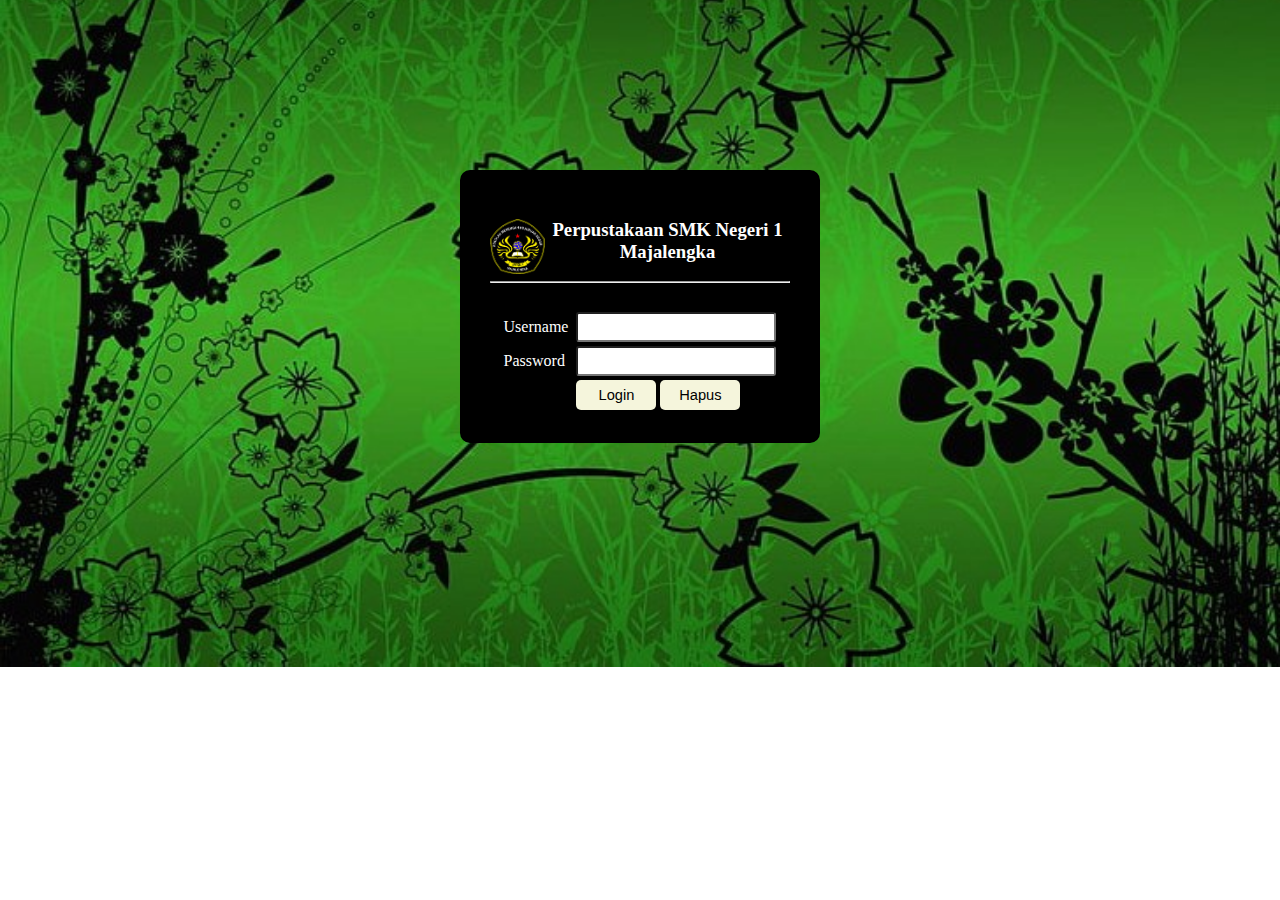
<file: perpustakaan/index.html>
<!DOCTYPE html>
<html lang="en">
<head>
    <meta charset="UTF-8">
    <meta name="viewport" content="width=t, initial-scale=1.0">
    <title>Document</title>
</head>
<style>
    body {
        background-image: url(green.jpg);
        background-repeat: no-repeat;
        background-position: center;
        background-size: cover;
    }

    .box {
        width: 300px;
        background: black;
        margin: 170px auto;
        padding: 30px 30px;
        border-radius: 10px;
    }
    .kotak {
        box-sizing: border-box;
        border-radius: 3px;
        width: 200px;
        padding: 5px;
        font-size: 11pt;
    }
    .btn{
        background-color:beige;
        width: 80px;
        border: none;
        font-size: 11pt;
        border-radius: 5px;
        padding: 7px;
        cursor: pointer;
    }
    .link {
        text-decoration:none;
        color: black;
    } 
    
</style>
<body>
    <div class="box">
    <form>
        <center><img src="stm.png" alt="" style="float:left;width:55px;height:55px;"><h3><b style="color: white;">Perpustakaan SMK Negeri 1 Majalengka</b></h3></center>
        <hr><br>
        <center>
        <table>
        <tr>
            <td style="color: white;">Username</td>
            <td></td>
            <td><input type="text" class="kotak"></td>
        </tr>
        <tr>
            <td style="color: white;">Password</td>
            <td></td>
            <td><input type="password" class="kotak"></td>
        </tr>
        <tr>
            <td></td>
            <td></td>
            <td><button type="submit" class="btn"><a href="menu.html" class="link">Login</a></button> <button type="reset" class="btn">Hapus</button></td>
        </tr> 
        </table>
        </center>
    </form>
    </div>
        
   
</body>
</html>
</file>
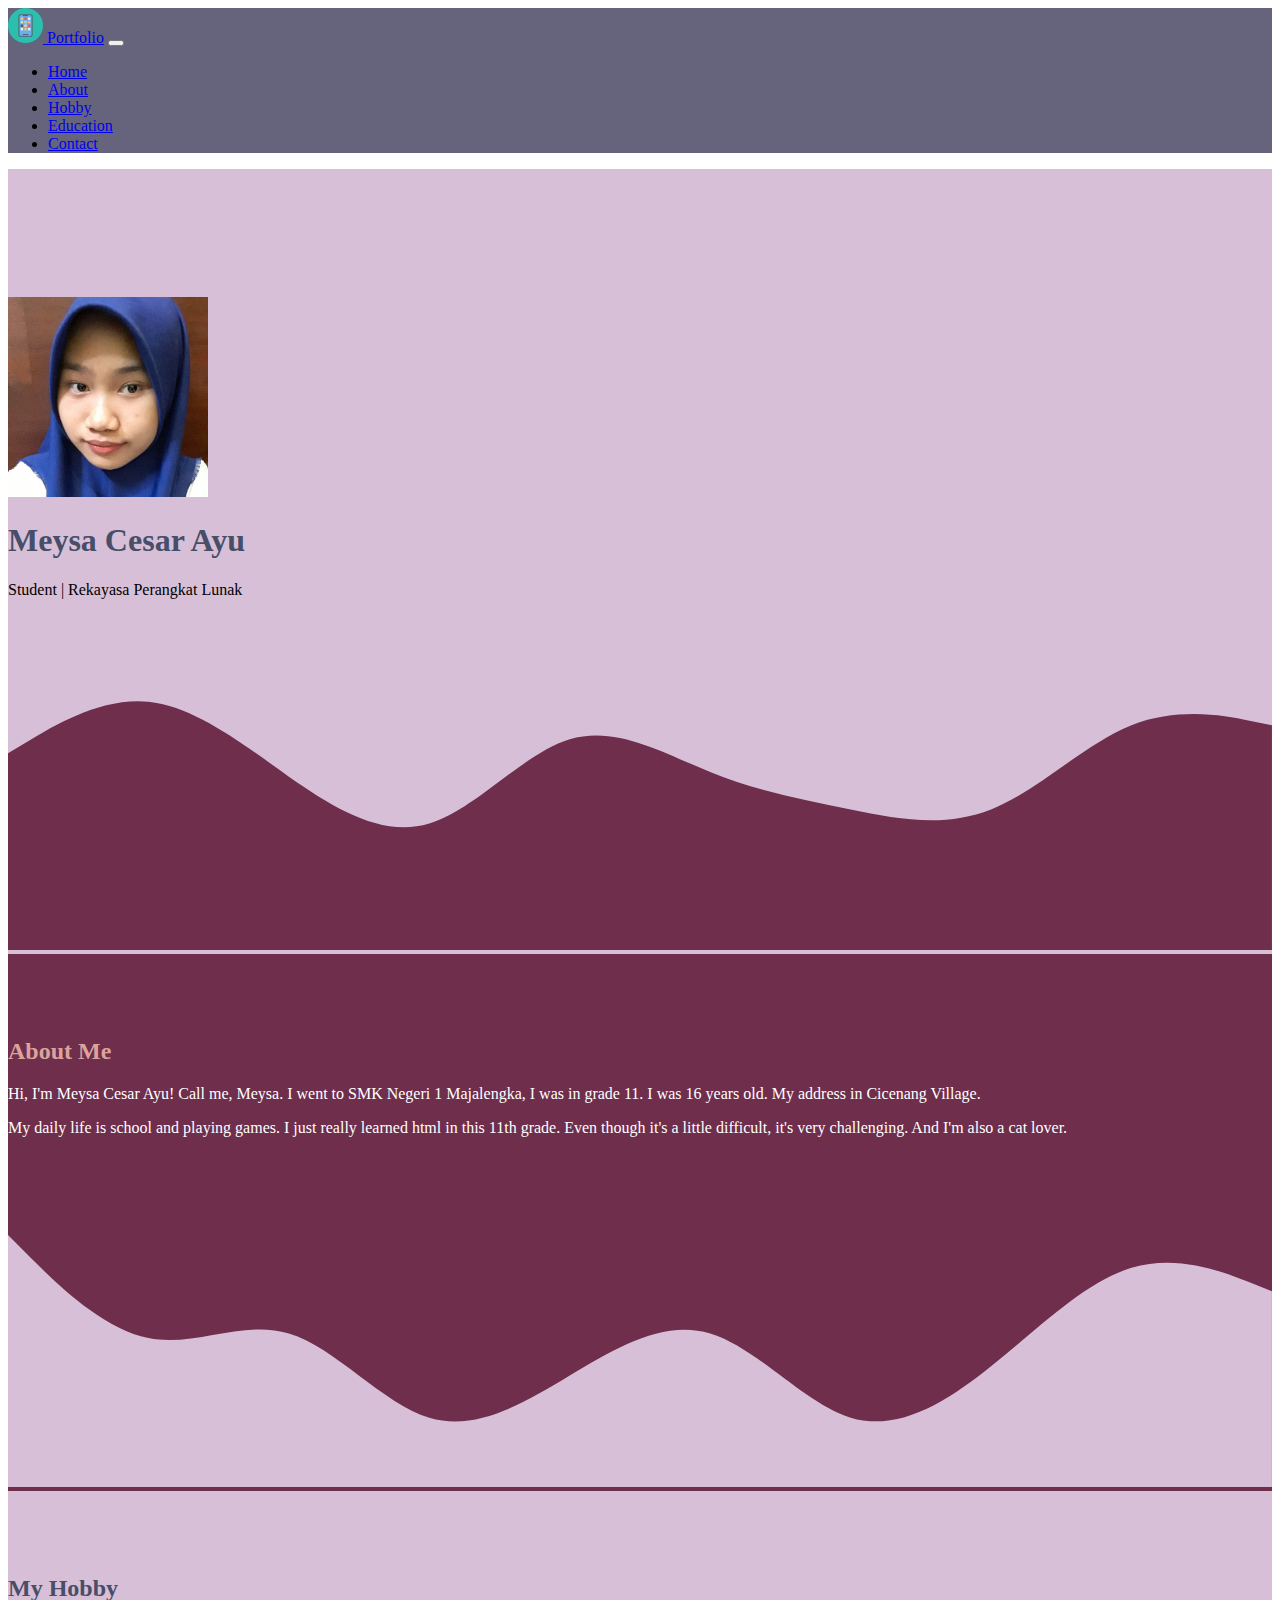
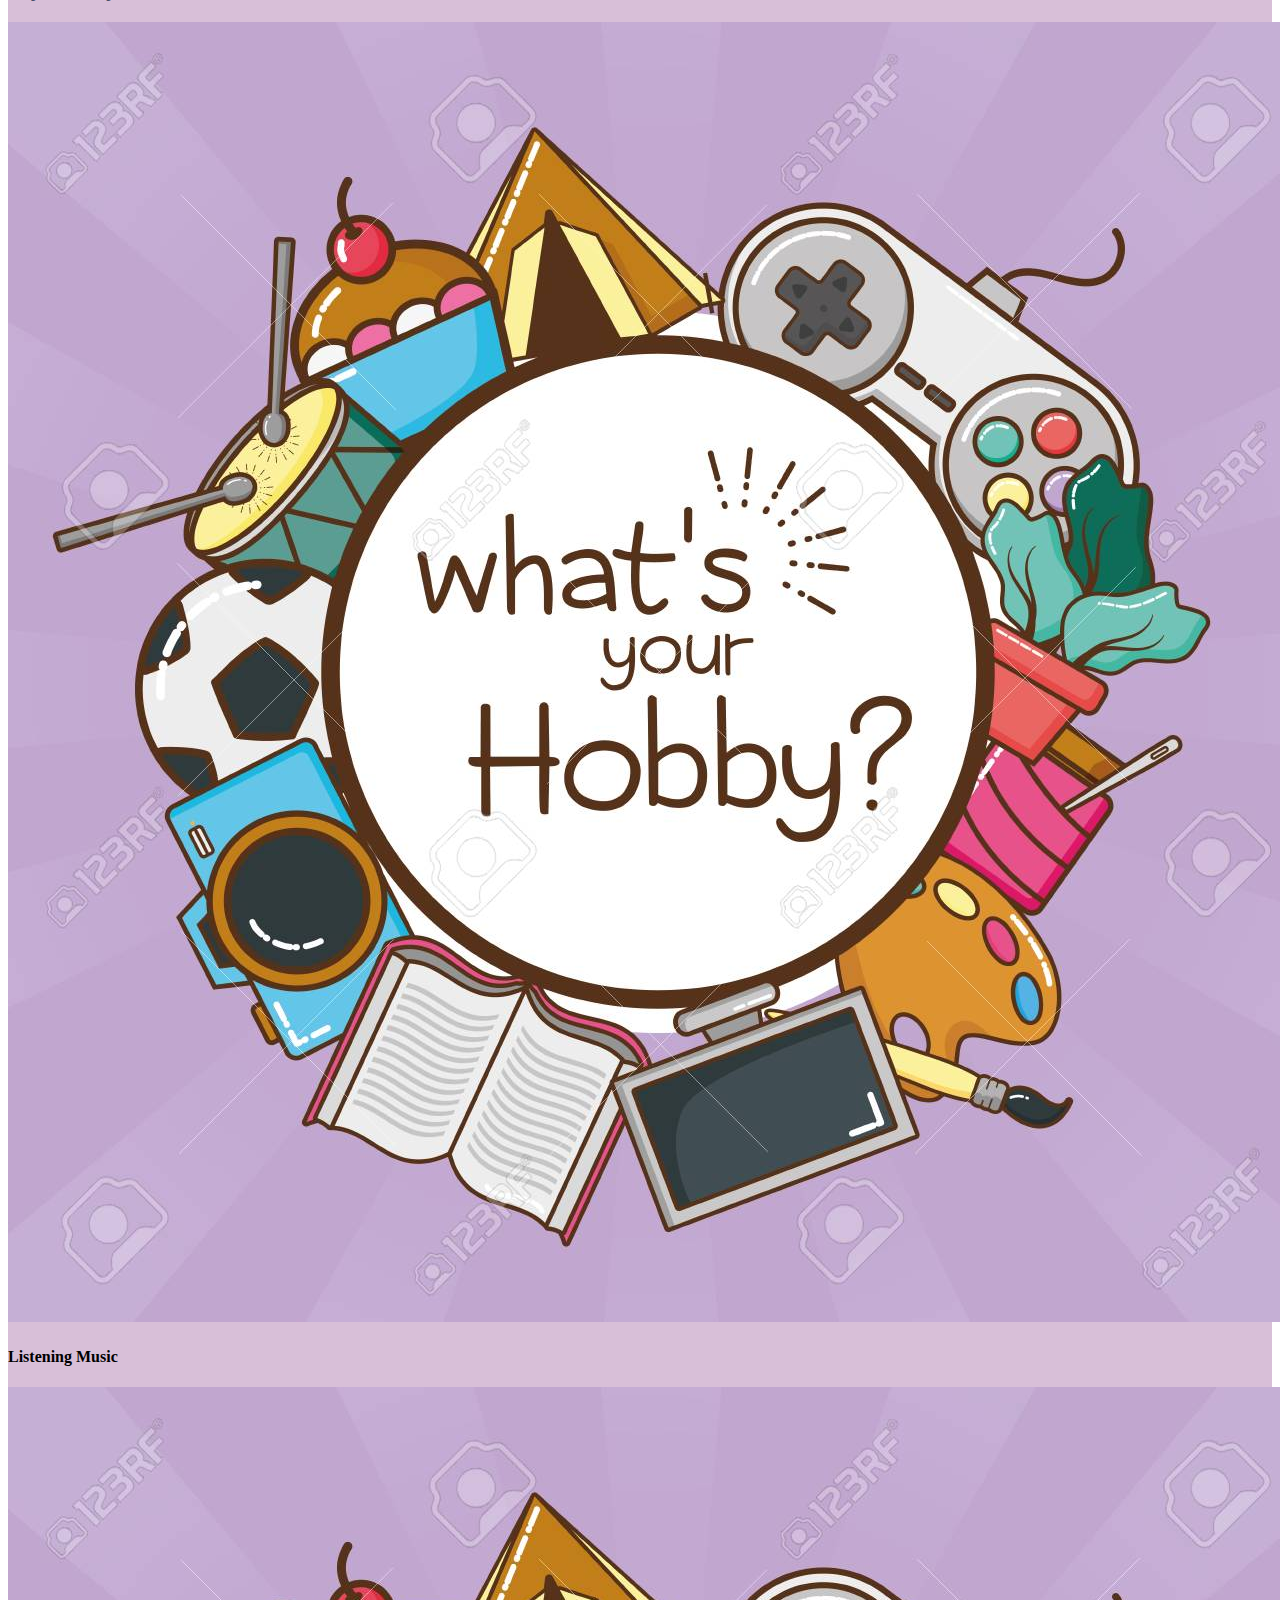
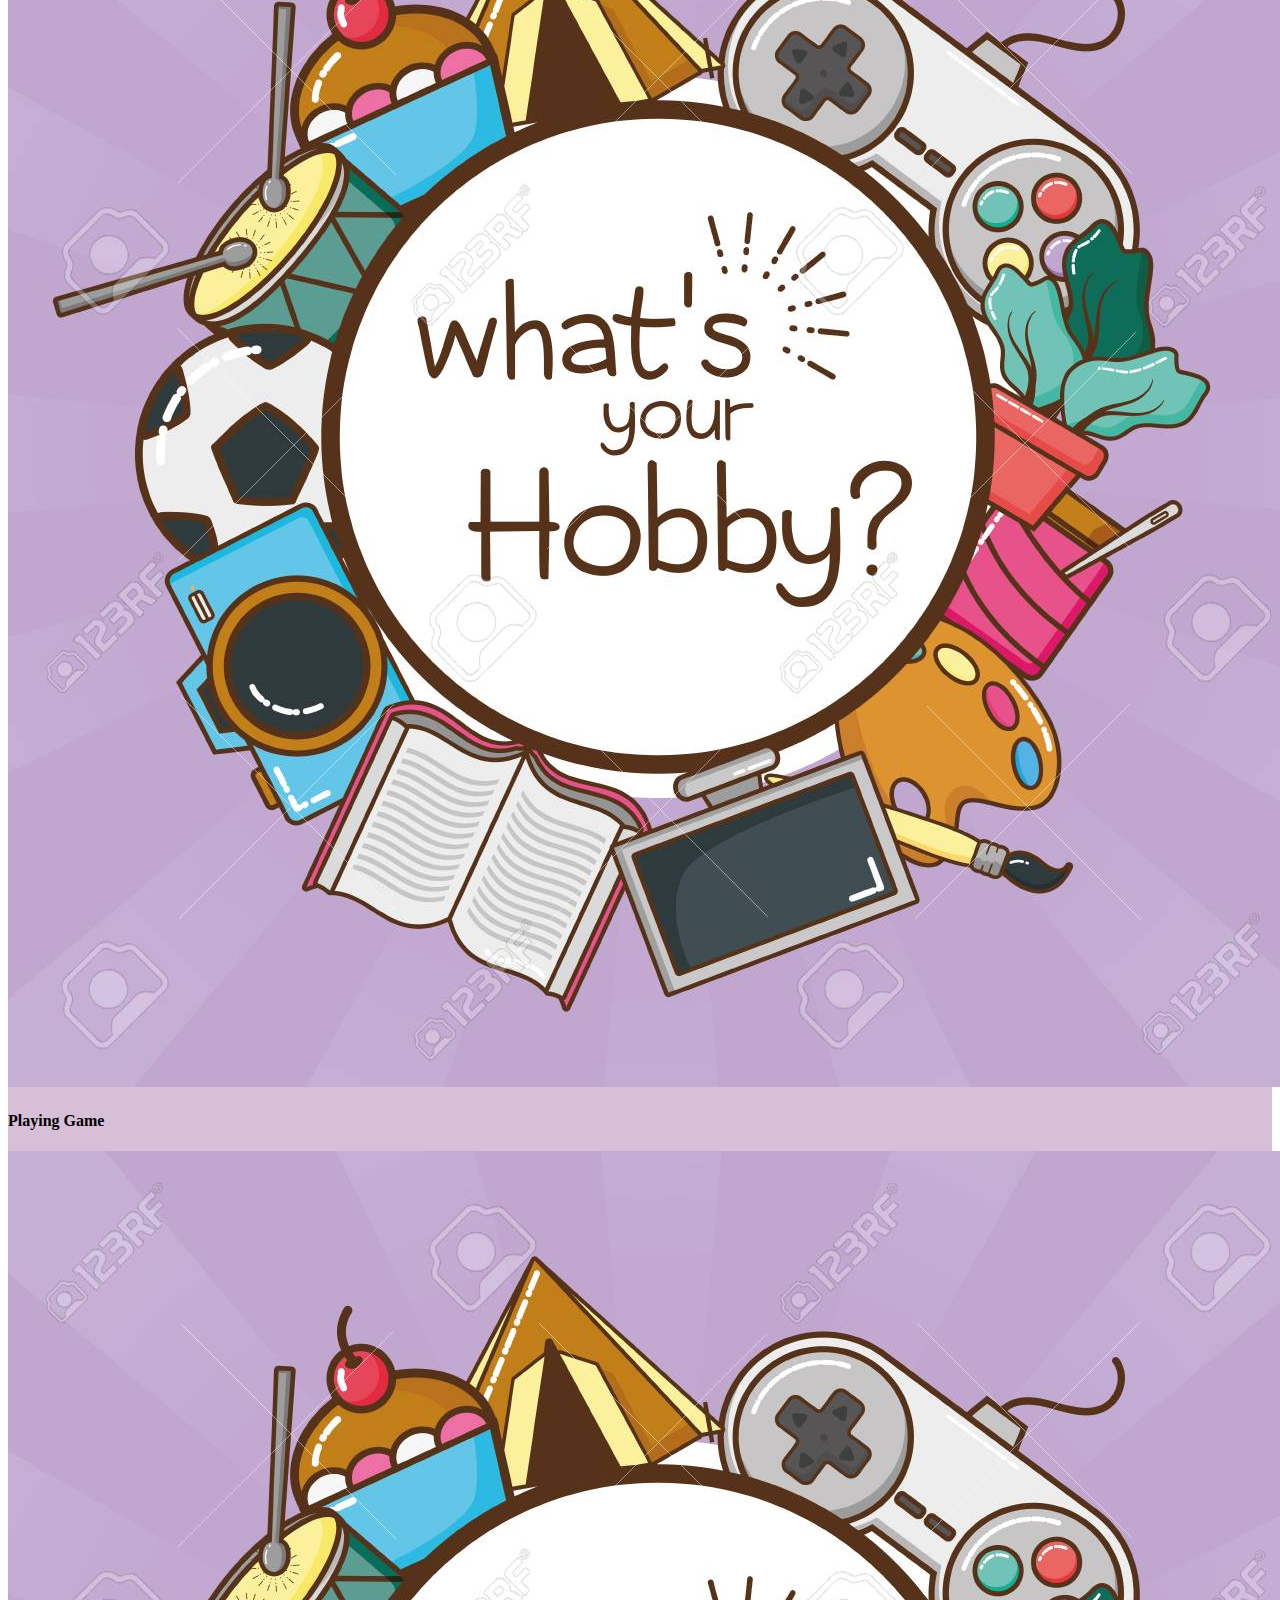
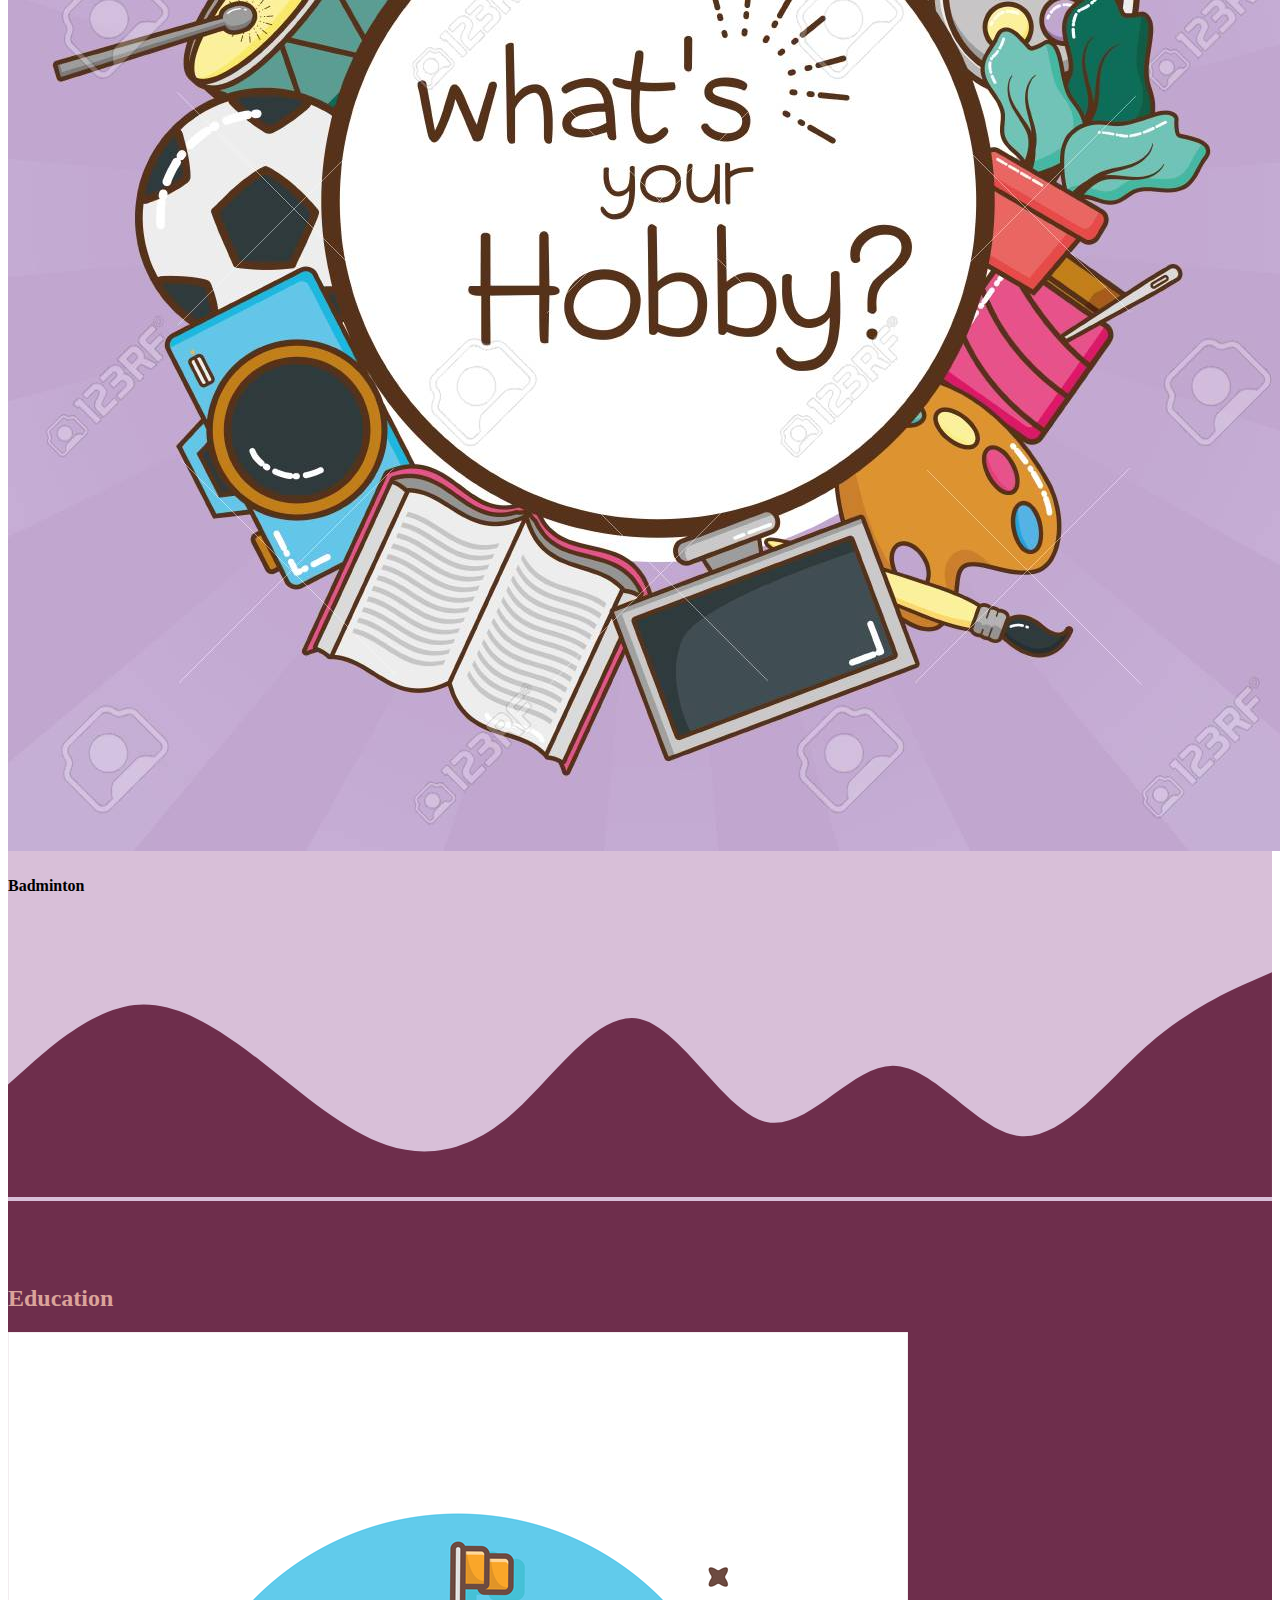
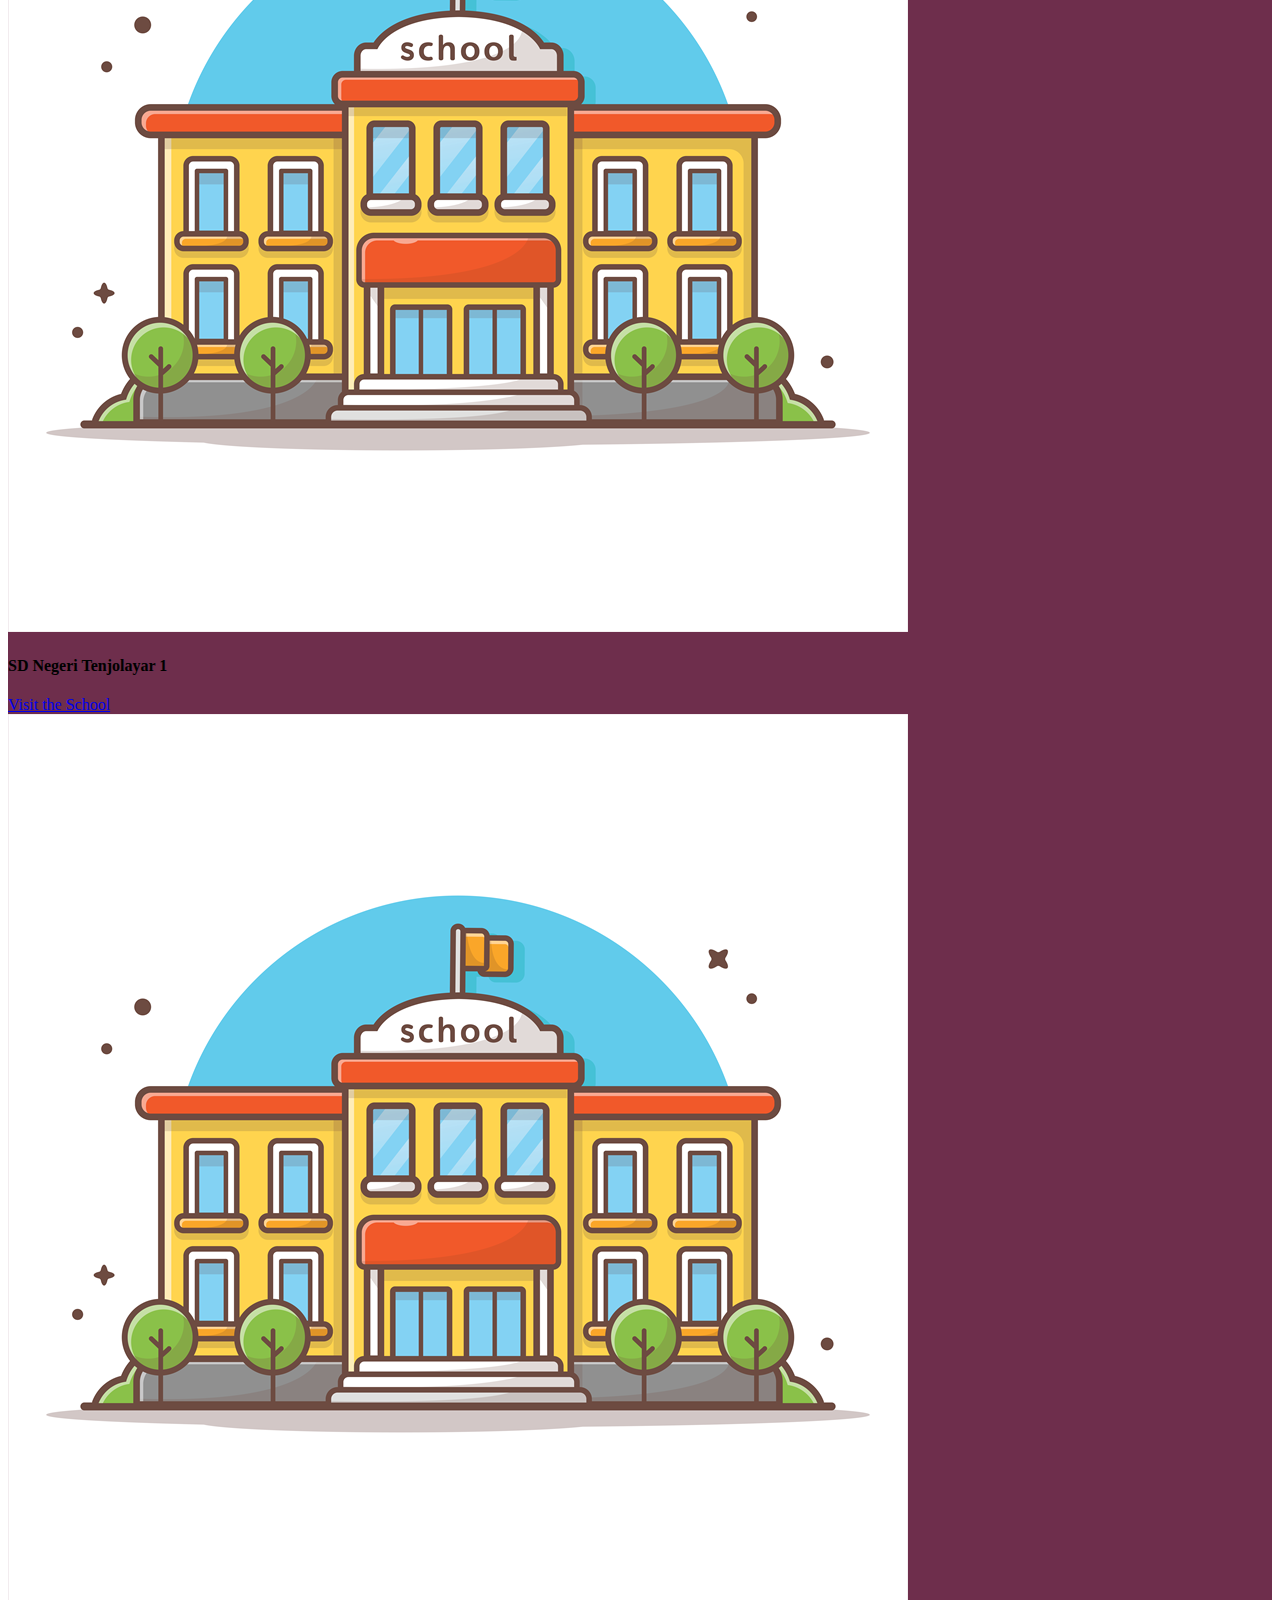
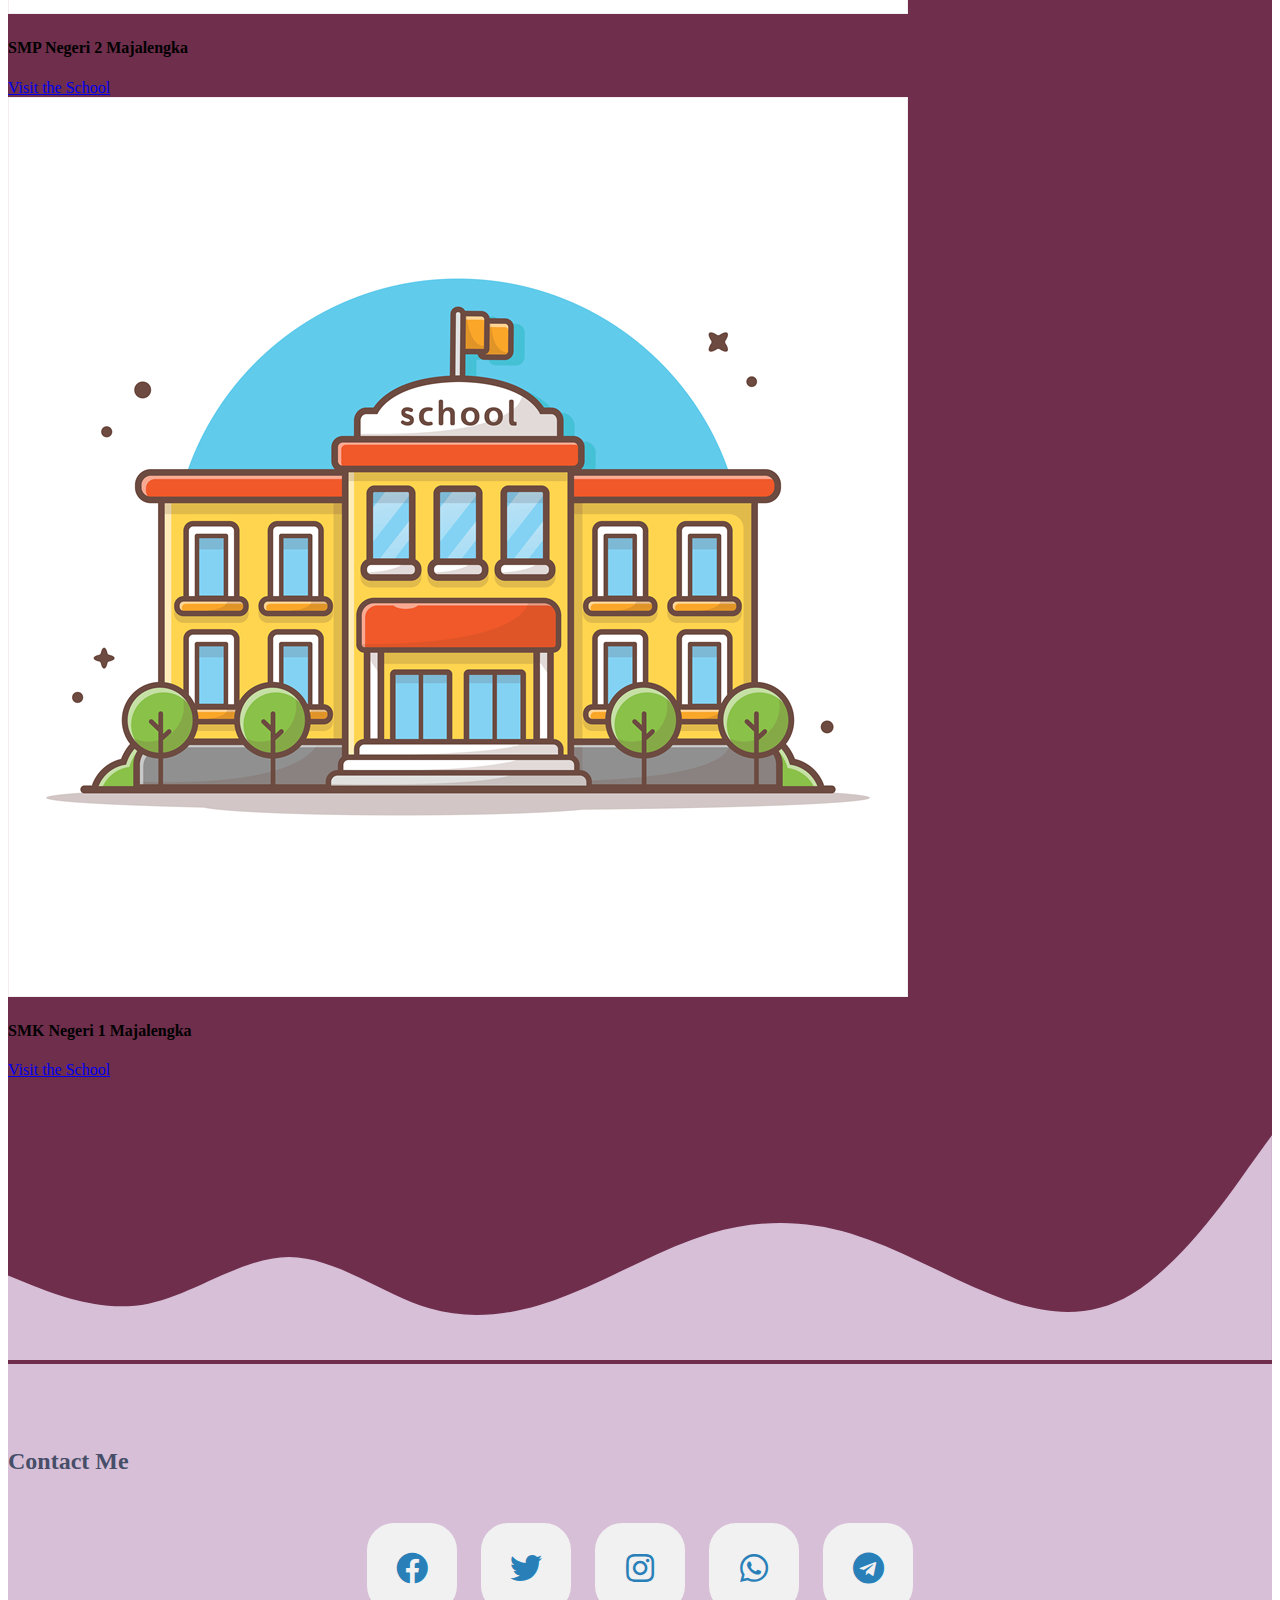
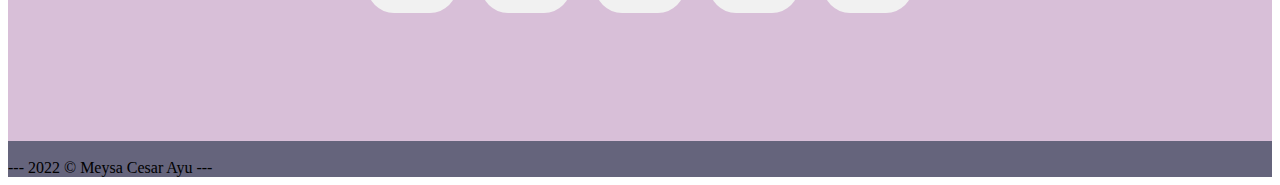
<file: portf_bootstrap/index.html>
<!doctype html>
<html lang="en">
  <head>
    <!-- Required meta tags -->
    <meta charset="utf-8">
    <meta name="viewport" content="width=device-width, initial-scale=1">

    <!-- Bootstrap CSS -->
    <link href="https://cdn.jsdelivr.net/npm/bootstrap@5.0.2/dist/css/bootstrap.min.css" rel="stylesheet" integrity="sha384-EVSTQN3/azprG1Anm3QDgpJLIm9Nao0Yz1ztcQTwFspd3yD65VohhpuuCOmLASjC" crossorigin="anonymous">


    <!-- Bootstrap Icons -->
    <link rel="stylesheet" href="https://cdn.jsdelivr.net/npm/bootstrap-icons@1.10.2/font/bootstrap-icons.css">

    <!-- My CSS -->
    <link rel="stylesheet" href="style.css">
    <link rel="stylesheet" href="https://cdnjs.cloudflare.com/ajax/libs/font-awesome/5.14.0/css/all.min.css">
    <title>My Portfolio</title>
  </head>
  <body id="home">
    <!-- Navbar -->
    <nav id="nav" style="background-color: #65647C;" class="navbar navbar-expand-lg navbar-dark shadow-sm fixed-top">
      <div class="container">
        <a class="navbar-brand" href="#"><img src="logonav.png" alt="" width="35">
          Portfolio</a>
        <button class="navbar-toggler" type="button" data-bs-toggle="collapse" data-bs-target="#navbarNav" aria-controls="navbarNav" aria-expanded="false" aria-label="Toggle navigation">
          <span class="navbar-toggler-icon"></span>
        </button>
        <div class="collapse navbar-collapse" id="navbarNav">
          <ul class="navbar-nav ms-auto">
            <li class="nav-item">
              <a class="nav-link active" aria-current="page" href="#">Home</a>
            </li>
            <li class="nav-item">
              <a class="nav-link" href="#about">About</a>
            </li>
            <li class="nav-item">
              <a class="nav-link" href="#hobby">Hobby</a>
            </li>
            <li class="nav-item">
              <a class="nav-link" href="#education">Education</a>
            </li>
            <li class="nav-item">
              <a class="nav-link" href="#contact">Contact</a>
            </li>
          </ul>
        </div>
      </div>
    </nav>
    <!-- Akhir Navbar -->

    <!-- Jumbotron -->
    <section class="jumbotron text-center">
      <img src="mey.jpg" alt="" width="200" class="rounded-circle img-thumbnail">
      <h1 class="display-4"><div style="color: #474E68;">Meysa Cesar Ayu</div></h1>
      <p class="lead">Student | Rekayasa Perangkat Lunak</p>
      <br><br><br>
      <svg xmlns="http://www.w3.org/2000/svg" viewBox="0 0 1440 320"><path fill="#6e2e4c" fill-opacity="1" d="M0,96L26.7,80C53.3,64,107,32,160,37.3C213.3,43,267,85,320,122.7C373.3,160,427,192,480,176C533.3,160,587,96,640,80C693.3,64,747,96,800,117.3C853.3,139,907,149,960,160C1013.3,171,1067,181,1120,160C1173.3,139,1227,85,1280,64C1333.3,43,1387,53,1413,58.7L1440,64L1440,320L1413.3,320C1386.7,320,1333,320,1280,320C1226.7,320,1173,320,1120,320C1066.7,320,1013,320,960,320C906.7,320,853,320,800,320C746.7,320,693,320,640,320C586.7,320,533,320,480,320C426.7,320,373,320,320,320C266.7,320,213,320,160,320C106.7,320,53,320,27,320L0,320Z"></path></svg>
    </section>
    <!-- Akhir Jumbotron-->
    
    <!-- About -->
    <section id="about">
      <div class="container">
        <div class="row text-center mb-3">
          <div class="col">
            <div style="color: #DBA39A;"><h2>About Me</h2></div>
          </div>
        </div>
        <div class="row justify-content-center fs-5 text-center">
          <div class="col-md-4">
            <p style="color: white;">Hi, I'm Meysa Cesar Ayu! Call me, Meysa. I went to SMK Negeri 1 Majalengka, I was in grade 11. I was 16 years old. My address in Cicenang Village.</p>
          </div>
          <div class="col-md-4">
            <p style="color: white;">My daily life is school and playing games. I just really learned html in this 11th grade. Even though it's a little difficult, it's very challenging. And I'm also a cat lover.</p>
          </div>
        </div>
      </div>
      <br><br><br>
      <svg xmlns="http://www.w3.org/2000/svg" viewBox="0 0 1440 320"><path fill="#D8BFD8	" fill-opacity="1" d="M0,32L26.7,58.7C53.3,85,107,139,160,149.3C213.3,160,267,128,320,144C373.3,160,427,224,480,240C533.3,256,587,224,640,192C693.3,160,747,128,800,144C853.3,160,907,224,960,240C1013.3,256,1067,224,1120,181.3C1173.3,139,1227,85,1280,69.3C1333.3,53,1387,75,1413,85.3L1440,96L1440,320L1413.3,320C1386.7,320,1333,320,1280,320C1226.7,320,1173,320,1120,320C1066.7,320,1013,320,960,320C906.7,320,853,320,800,320C746.7,320,693,320,640,320C586.7,320,533,320,480,320C426.7,320,373,320,320,320C266.7,320,213,320,160,320C106.7,320,53,320,27,320L0,320Z"></path></svg>
    </section>
    <!-- Akhir About -->

    <!-- Hobby -->
    <section id="hobby">
      <div class="container">
        <div class="row text-center mb-3">
          <div class="col">
            <div style="color: #474E68;"><h2>My Hobby</h2></div>
          </div>
        </div>
        <div class="row">
          <div class="col-md-4 mb-3">
            <div class="card shadow">
              <img src="hobi.jpg" class="card-img-top img-thumbnail" alt="">
              <div class="card-body">
                <p id="music" class="card-text"></p><h4>Listening Music</h4></p>
              </div>
            </div>
          </div>
          <div class="col-md-4 mb-3">
            <div class="card shadow">
              <img src="hobi.jpg" class="card-img-top img-thumbnail" alt="">
              <div class="card-body">
                <p class="card-text"><h4>Playing Game</h4></p>
                
              </div>
            </div>
          </div>
          <div class="col-md-4 mb-3">
            <div class="card shadow">
              <img src="hobi.jpg" class="card-img-top img-thumbnail" alt="">
              <div class="card-body">
                <p class="card-text"><h4>Badminton</h4></p>
              </div>
            </div>
          </div>
        </div>
      </div>
      <svg xmlns="http://www.w3.org/2000/svg" viewBox="0 0 1440 320"><path fill="#6e2e4c" fill-opacity="1" d="M0,192L24,170.7C48,149,96,107,144,101.3C192,96,240,128,288,165.3C336,203,384,245,432,261.3C480,277,528,267,576,224C624,181,672,107,720,117.3C768,128,816,224,864,234.7C912,245,960,171,1008,170.7C1056,171,1104,245,1152,250.7C1200,256,1248,192,1296,149.3C1344,107,1392,85,1416,74.7L1440,64L1440,320L1416,320C1392,320,1344,320,1296,320C1248,320,1200,320,1152,320C1104,320,1056,320,1008,320C960,320,912,320,864,320C816,320,768,320,720,320C672,320,624,320,576,320C528,320,480,320,432,320C384,320,336,320,288,320C240,320,192,320,144,320C96,320,48,320,24,320L0,320Z"></path></svg>
    </section>
    <!-- Akhir Hobby -->

    <!-- Education -->
    <section id="education">
      <div class="container">
        <div class="row text-center mb-3">
          <div class="col">
            <div style="color: #DBA39A;"><h2>Education</h2></div>
          </div>
        </div>
        <div class="row">
          <div class="col-md-4 mb-3">
            <div class="card shadow">
              <img src="sekolah.png" class="card-img-top img-thumbnail" alt="sekolah">
              <div class="card-body">
                <p class="card-text"><h4>SD Negeri Tenjolayar 1</h4></p>
                <a href="https://goo.gl/maps/wWwfuuDqY66vpFyGA" class="btn btn-primary">Visit the School</a>
              </div>
          </div>
        </div>
          <div class="col-md-4 mb-3">
            <div class="card shadow">
              <img src="sekolah.png" class="card-img-top img-thumbnail" alt="sekolah">
              <div class="card-body">
                <p class="card-text"><h4>SMP Negeri 2 Majalengka</h4></a></p>
                <a href="https://goo.gl/maps/HumP1bDKmRg3sMLW8" class="btn btn-primary">Visit the School</a>
              </div>  
            </div>
          </div>
          <div class="col-md-4 mb-3">
            <div class="card shadow">
              <img src="sekolah.png" class="card-img-top img-thumbnail" alt="sekolah">
              <div class="card-body">
                <p class="card-text"><h4>SMK Negeri 1 Majalengka</h4></a></p>
                <a href="https://goo.gl/maps/aMbMzreRBoD7aeuh9" class="btn btn-primary">Visit the School</a>
              </div>
            </div>
          </div>
        </div>
      </div>
      <svg xmlns="http://www.w3.org/2000/svg" viewBox="0 0 1440 320"><path fill="#d8bfd8" fill-opacity="1" d="M0,224L26.7,234.7C53.3,245,107,267,160,256C213.3,245,267,203,320,202.7C373.3,203,427,245,480,261.3C533.3,277,587,267,640,245.3C693.3,224,747,192,800,176C853.3,160,907,160,960,176C1013.3,192,1067,224,1120,245.3C1173.3,267,1227,277,1280,245.3C1333.3,213,1387,139,1413,101.3L1440,64L1440,320L1413.3,320C1386.7,320,1333,320,1280,320C1226.7,320,1173,320,1120,320C1066.7,320,1013,320,960,320C906.7,320,853,320,800,320C746.7,320,693,320,640,320C586.7,320,533,320,480,320C426.7,320,373,320,320,320C266.7,320,213,320,160,320C106.7,320,53,320,27,320L0,320Z"></path></svg>
    </section>
    <!-- Akhir Education -->

    <!-- Contact -->
    <section id="contact">
      <div class="container">
        <div class="row text-center mb-3">
          <div class="col">
            <div style="color: #474E68;"><h2>Contact Me</h2></div>
          </div>
        </div>
        <br>
        <div class="row">
          <div class="col">
            <div id="icon">
              <a id="tombol" href="https://web.facebook.com/campaign/landing.php?campaign_id=1654852700&extra_1=s%7Cc%7C318685838783%7Ce%7Cfacebook%20web%7C&placement&creative=318685838783&keyword=facebook%20web&partner_id=googlesem&extra_2=campaignid%3D1654852700%26adgroupid%3D63261960133%26matchtype%3De%26network%3Dg%26source%3Dnotmobile%26search_or_content%3Ds%26device%3Dc%26devicemodel%3D%26adposition%3D%26target%3D%26targetid%3Dkwd-309614430866%26loc_physical_ms%3D9072609%26loc_interest_ms%3D%26feeditemid%3D%26param1%3D%26param2%3D&gclid=Cj0KCQiA-JacBhC0ARIsAIxybyNREUMNi9jrQlIKyAAlt1SrRj0wra0HgBBZUDJGSUEjm_nt5wrc65saAiovEALw_wcB&_rdc=1&_rdr"><i class="fab fa-facebook"></i></a>
              <a id="tombol" href="https://twitter.com/i/flow/login?input_flow_data=%7B%22requested_variant%22%3A%22eyJsYW5nIjoiaWQifQ%3D%3D%22%7D"><i class="fab fa-twitter"></i></a>  
              <a id="tombol" href="https://www.instagram.com/"><i class="fab fa-instagram"></i></a>   
              <a id="tombol" href="https://web.whatsapp.com/"><i class="fab fa-whatsapp"></i></a>
              <a id="tombol" href="https://web.tel.onl/"><i class="fab fa-telegram"></i></a>
            </div>      
          </div>
        </div>
      </div>
      <br><br><br>
    </section>
    <!-- Akhir Contact -->

    <!-- Footer --> 
    <section id="footer">
      <footer style="background-color: #65647C;" class="text-white text-center pb-3">
      <br><div class="navbar-brand">--- 2022 © Meysa Cesar Ayu ---</div>
      </footer>
    </section>  
    <!-- Akhir Footer -->

    <script src="https://cdn.jsdelivr.net/npm/bootstrap@5.0.2/dist/js/bootstrap.bundle.min.js" integrity="sha384-MrcW6ZMFYlzcLA8Nl+NtUVF0sA7MsXsP1UyJoMp4YLEuNSfAP+JcXn/tWtIaxVXM" crossorigin="anonymous"></script>
  </body>
</html>
</file>
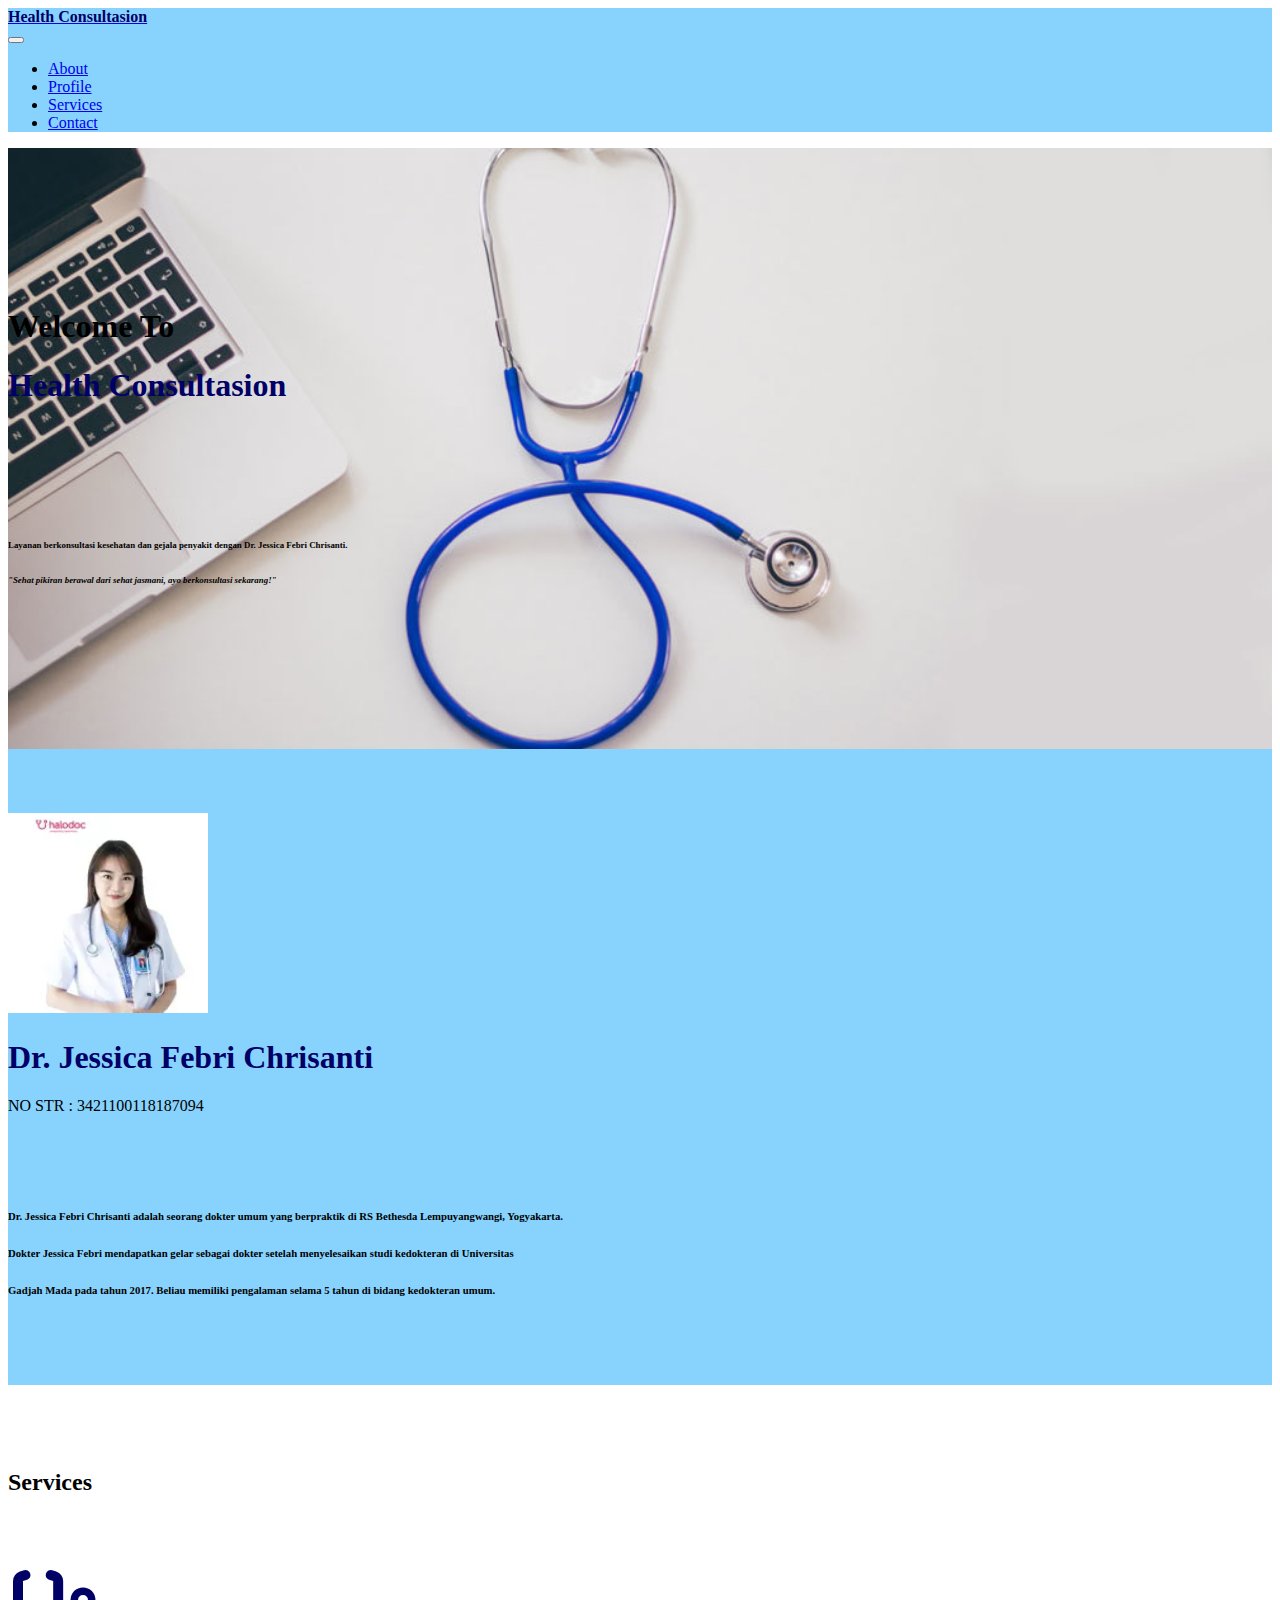
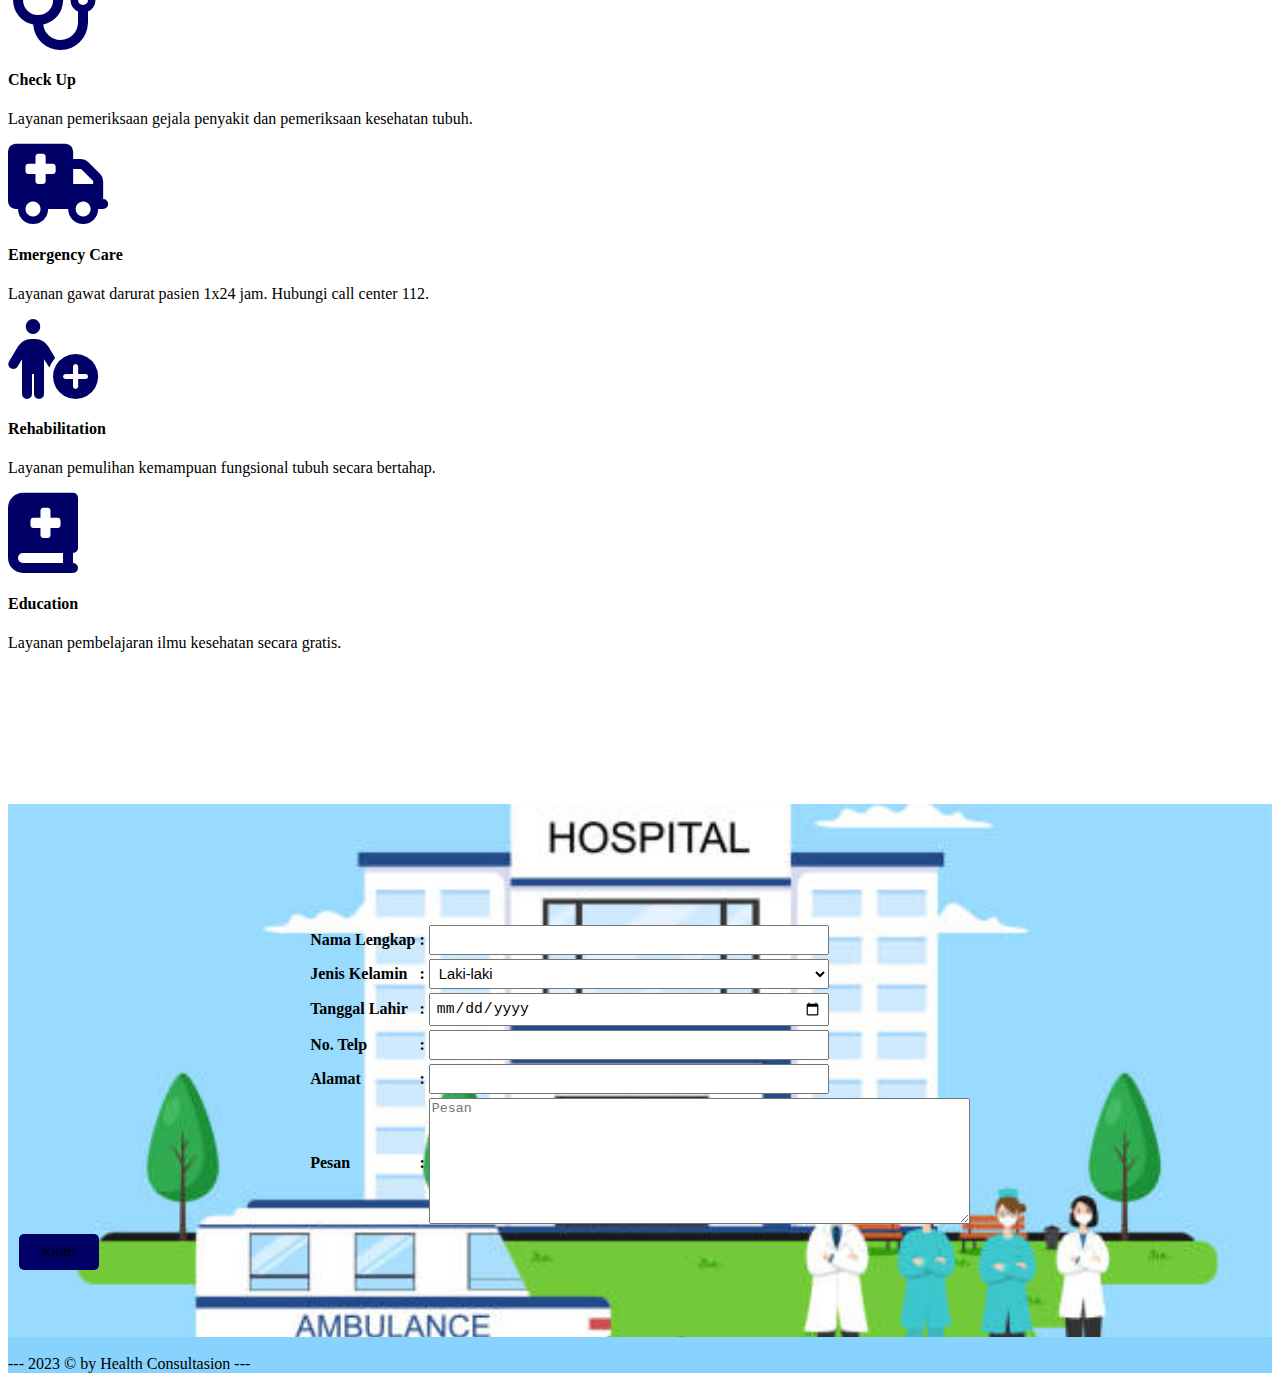
<file: web_dokter/index.html>
<!DOCTYPE html>
<html lang="en">
  <head>
    <!-- Required meta tags -->
    <meta charset="utf-8" />
    <meta name="viewport" content="width=device-width, initial-scale=1" />

    <!-- Bootstrap CSS -->
    <link
      href="https://cdn.jsdelivr.net/npm/bootstrap@5.0.2/dist/css/bootstrap.min.css"
      rel="stylesheet"
      integrity="sha384-EVSTQN3/azprG1Anm3QDgpJLIm9Nao0Yz1ztcQTwFspd3yD65VohhpuuCOmLASjC"
      crossorigin="anonymous"
    />

    <!-- font awesome -->
    <link rel="stylesheet" href="https://cdnjs.cloudflare.com/ajax/libs/font-awesome/6.4.0/css/all.min.css">
    

    <!-- css -->
    <link rel="stylesheet" href="style1.css" />
    <title>web dokter</title>
  </head>
  <body>
    <!-- navbar -->
    <nav
      style="background-color: #87d3fe"
      class="navbar navbar-expand-lg navbar-light fixed-top"
    >
      <div class="container">
        <a class="navbar-brand" href="#"
          ><div style="color: #000066"><b>Health Consultasion</b></div></a
        >
        <button
          class="navbar-toggler"
          type="button"
          data-bs-toggle="collapse"
          data-bs-target="#navbarText"
          aria-controls="navbarText"
          aria-expanded="false"
          aria-label="Toggle navigation"
        >
          <span class="navbar-toggler-icon"></span>
        </button>
        <div class="collapse navbar-collapse text-right" id="navbarText">
          <ul class="navbar-nav ms-auto mb-2 mb-lg-0">
            <li class="nav-item">
              <a class="nav-link active" aria-current="page" href="#">About</a>
            </li>
            <li class="nav-item">
              <a class="nav-link" href="#profile">Profile</a>
            </li>
            <li class="nav-item">
              <a class="nav-link" href="#services">Services</a>
            </li>
            <li class="nav-item">
              <a class="nav-link" href="#contact">Contact</a>
            </li>
          </ul>
        </div>
      </div>
    </nav>

    <!-- about -->
    <div class="container-fluid about">
      <div class="container text-center">
        <h1>
          <div style="color: black"><b>Welcome To</b></div>
        </h1>
        <h1 class="display-1">Health Consultasion</h1>
        <br /><br /><br /><br /><br />
        <h6>
          <div style="color: black">
            <h5><b>Layanan  berkonsultasi kesehatan dan gejala penyakit dengan Dr. Jessica Febri Chrisanti.</b></h5>
          </div>
        </h6>
        <h6>
          <div style="color: black">
            <h5><b><i>"Sehat pikiran berawal dari sehat jasmani, ayo berkonsultasi sekarang!"</i></b></h5>
          </div>
        </h6>
      </div>
    </div>

    <section id="profile">
      <div class="jumbotron text-center">
        <img
          src="drjess.webp"
          alt=""
          width="200"
          class="rounded-circle img-thumbnail"
        />
        <h1 class="display-3">
          <div style="color: #000066">Dr. Jessica Febri Chrisanti</div>
        </h1>
        <p class="lead">NO STR : 3421100118187094</p>
        <br /><br /><br />
        <h6>
          <b
            >Dr. Jessica Febri Chrisanti adalah seorang dokter umum yang
            berpraktik di RS Bethesda Lempuyangwangi, Yogyakarta.</b
          >
        </h6>
        <h6>
          <b
            >Dokter Jessica Febri mendapatkan gelar sebagai dokter setelah
            menyelesaikan studi kedokteran di Universitas</b
          >
        </h6>
        <h6>
          <b>
            Gadjah Mada pada tahun 2017. Beliau memiliki pengalaman selama 5
            tahun di bidang kedokteran umum.</b
          >
        </h6>
      </div>
    </section>

    <section id="services">  
      <div class="container-fluid">
        <div class="container text-center">
          <h2 style="color:black;"><b>Services</b></h2><br><br><br>
            <div class="row pt-5">
              <div class="col-md-3">
                <i class="fa-solid fa-stethoscope fa-5x" style="color: #000066;"></i><br> 
                <h4 class="mt-3">Check Up</h4>
                <p>Layanan pemeriksaan gejala penyakit dan pemeriksaan kesehatan tubuh.</p>
              </div>
              <div class="col-md-3">
                <i class="fa-solid fa-truck-medical fa-5x" style="color: #000066;"></i><br>
                <h4 class="mt-3">Emergency Care</h4>
                <p>Layanan gawat darurat pasien 1x24 jam. Hubungi call center 112.</p>
              </div>
              <div class="col-md-3">
                <i class="fa-solid fa-person-circle-plus fa-5x" style="color: #000066;"></i></span><br>
                <h4 class="mt-3">Rehabilitation</h4>
                <p>Layanan pemulihan kemampuan fungsional tubuh secara bertahap.</p>
              </div>
              <div class="col-md-3">
                <i class="fa-solid fa-book-medical fa-5x" style="color: #000066;"></i></span><br>
                <h4 class="mt-3">Education</h4>
                <p>Layanan pembelajaran ilmu kesehatan secara gratis.</p>
              </div>
            </div>
          </div>
        </div>
      </div>
    </section>
    <br><br><br><br>

    <section id="contact">
      <div class="container fluid">
        <div class="container"> 
          <form> 
            <center><br><br><br>
            <table>
             <tr> 
                <td><b>Nama Lengkap</b></td> 
                <td><b>:</b></td> 
                <td> <input type="text" class="kotak"> </td> 
            </tr> 
            <tr> 
              <td><b>Jenis Kelamin</b></td> 
              <td><b>:</b></td> 
              <td> 
                  <select class="kotak"> 
                  <option value="Laki-laki">Laki-laki</option>
                  <option value="Perempuan">Perempuan</option> 
                  </select>
               </td> 
          </tr>
            <tr> 
                <td><b>Tanggal Lahir</b></td> 
                <td><b>:</b></td> 
                <td> <input type="date" class="kotak"> </td> 
            </tr> 
            <tr> 
              <td><b>No. Telp</b></td> 
              <td><b>:</b></td> 
              <td> <input type="text" class="kotak"> </td> 
          </tr> 
          <tr> 
            <td><b>Alamat</b></td> 
            <td><b>:</b></td> 
            <td> <input type="text" class="kotak"> </td> 
        </tr> 
            <tr>
                <td><b>Pesan</b></td>
                <td><b>:</b></td>
                <td><textarea cols="65" rows="8" placeholder="Pesan"></textarea></td>
            </tr>
            </table>
            </center>
            
            <table>
              <tr>
                <td></td>
                <td></td>
                <td><button type="submit" class="btn">Kirim</button> </td>
              </tr>
            </table>
        </form>   
          </div>
        </div>
    </section>

    <footer style="background-color: #87d3fe;" class="text-white text-center pb-3">
      <br><div class="navbar-brand">--- 2023 © by Health Consultasion ---</div>
    </footer>

    <!-- Option 1: Bootstrap Bundle with Popper -->
    <script
      src="https://cdn.jsdelivr.net/npm/bootstrap@5.0.2/dist/js/bootstrap.bundle.min.js"
      integrity="sha384-MrcW6ZMFYlzcLA8Nl+NtUVF0sA7MsXsP1UyJoMp4YLEuNSfAP+JcXn/tWtIaxVXM"
      crossorigin="anonymous"
    ></script>
  </body>
</html>
</file>
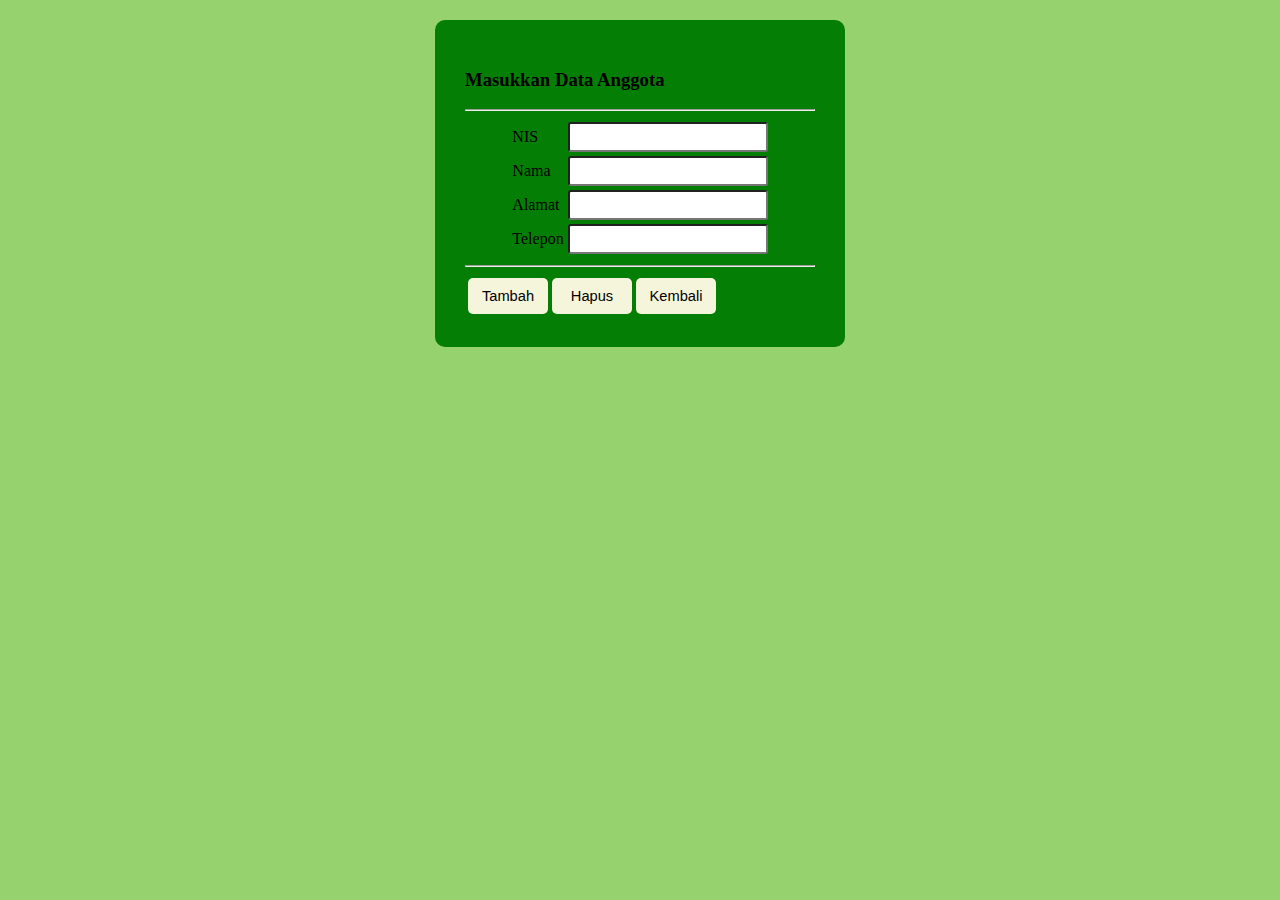
<file: perpustakaan/anggota.html>
<!DOCTYPE html>
<html lang="en">
<head>
    <meta charset="UTF-8">
    <meta name="viewport" content="width=device-width, initial-scale=1.0">
    <title>Document</title>
</head>
<style>
    body {
        background-color: rgb(150, 211, 110);
    }

    .box {
        width: 350px;
        background: rgb(5, 126, 5);
        margin: 20px auto;
        padding: 30px 30px;
        border-radius: 10px;
    }

    .kotak {
        box-sizing: border-box;
        border-radius: 3px;
        width: 200px;
        padding: 5px;
        font-size: 11pt;
    }

    .link {
        text-decoration:none;
        color: black;
    } 

    .btn{
        background-color:beige;
        width: 80px;
        border: none;
        font-size: 11pt;
        border-radius: 5px;
        padding: 10px 10px;
        cursor: pointer;
    }
</style>
<body>
    <div class="box">
        <form>
        <h3><b>Masukkan Data Anggota</b></h3><hr>
        <center>
            <table>
                <tr>
                    <td>NIS</td>
                    <td><input type="text" class="kotak"></td>
                </tr>
                <tr>
                    <td>Nama</td>
                    <td><input type="text" class="kotak"></td>
                </tr>
                <tr>
                    <td>Alamat</td>
                    <td><input type="text" class="kotak"></td>
                </tr>
                <tr>
                    <td>Telepon</td>
                    <td><input type="number" class="kotak"></td>
                </tr>
            </table>
        </center>
        <hr>
        <table>
            <tr>                
                <td>
                    <button type="submit" class="btn">Tambah</button> 
                    <button type="reset" class="btn">Hapus</button> 
                    <button type="submit" class="btn"><a href="menu.html" class="link">Kembali</a></button>
                </td>
            </tr>
        </table>
        </form>
    </div>

</body>
</html>
</file>
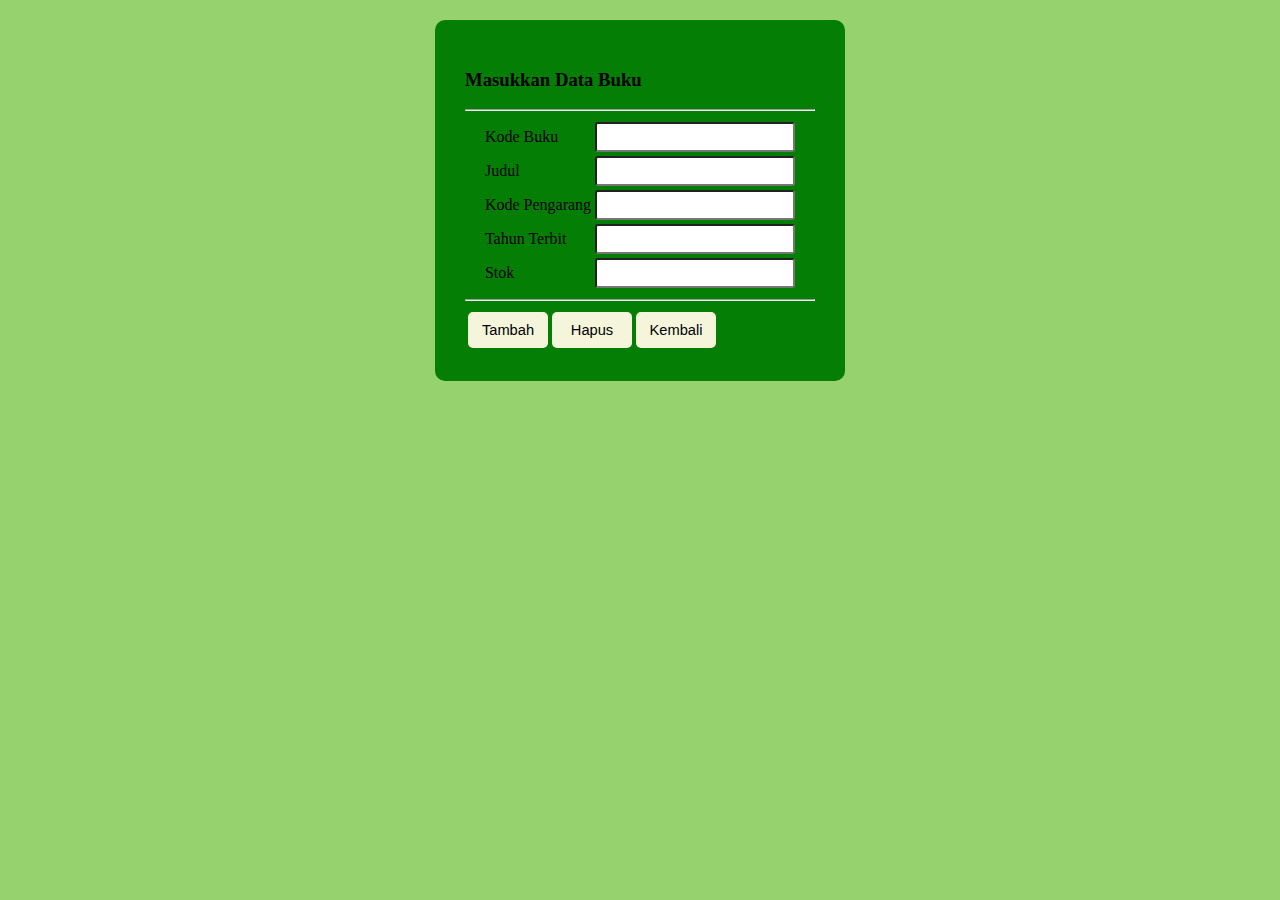
<file: perpustakaan/buku.html>
<!DOCTYPE html>
<html lang="en">
<head>
    <meta charset="UTF-8">
    <meta name="viewport" content="width=device-width, initial-scale=1.0">
    <title>Document</title>
</head>
<style>
    body {
        background-color: rgb(150, 211, 110);
    }

    .box {
        width: 350px;
        background: rgb(5, 126, 5);
        margin: 20px auto;
        padding: 30px 30px;
        border-radius: 10px;
    }

    .kotak {
        box-sizing: border-box;
        border-radius: 3px;
        width: 200px;
        padding: 5px;
        font-size: 11pt;
    }

    .link {
        text-decoration:none;
        color: black;
    } 

    .btn{
        background-color:beige;
        width: 80px;
        border: none;
        font-size: 11pt;
        border-radius: 5px;
        padding: 10px 10px;
        cursor: pointer;
    }
</style>
<body>
    <div class="box">
        <form>
        <h3><b>Masukkan Data Buku</b></h3><hr>
        <center>
            <table>
                <tr>
                    <td>Kode Buku</td>
                    <td><input type="text" class="kotak"></td>
                </tr>
                <tr>
                    <td>Judul</td>
                    <td><input type="text" class="kotak"></td>
                </tr>
                <tr>
                    <td>Kode Pengarang</td>
                    <td><input type="text" class="kotak"></td>
                </tr>
                <tr>
                    <td>Tahun Terbit</td>
                    <td><input type="text" class="kotak"></td>
                </tr>
                <tr>
                    <td>Stok</td>
                    <td><input type="text" class="kotak"></td>
                </tr>
            </table>
        </center>
        <hr>
        <table>
            <tr>
                <td>
                    <button type="submit" class="btn">Tambah</button> 
                    <button type="reset" class="btn">Hapus</button> 
                    <button type="submit" class="btn"><a href="menu.html" class="link">Kembali</a></button>
                </td>
            </tr>
        </table>
    </form>
    </div>
</body>
</html>
</file>
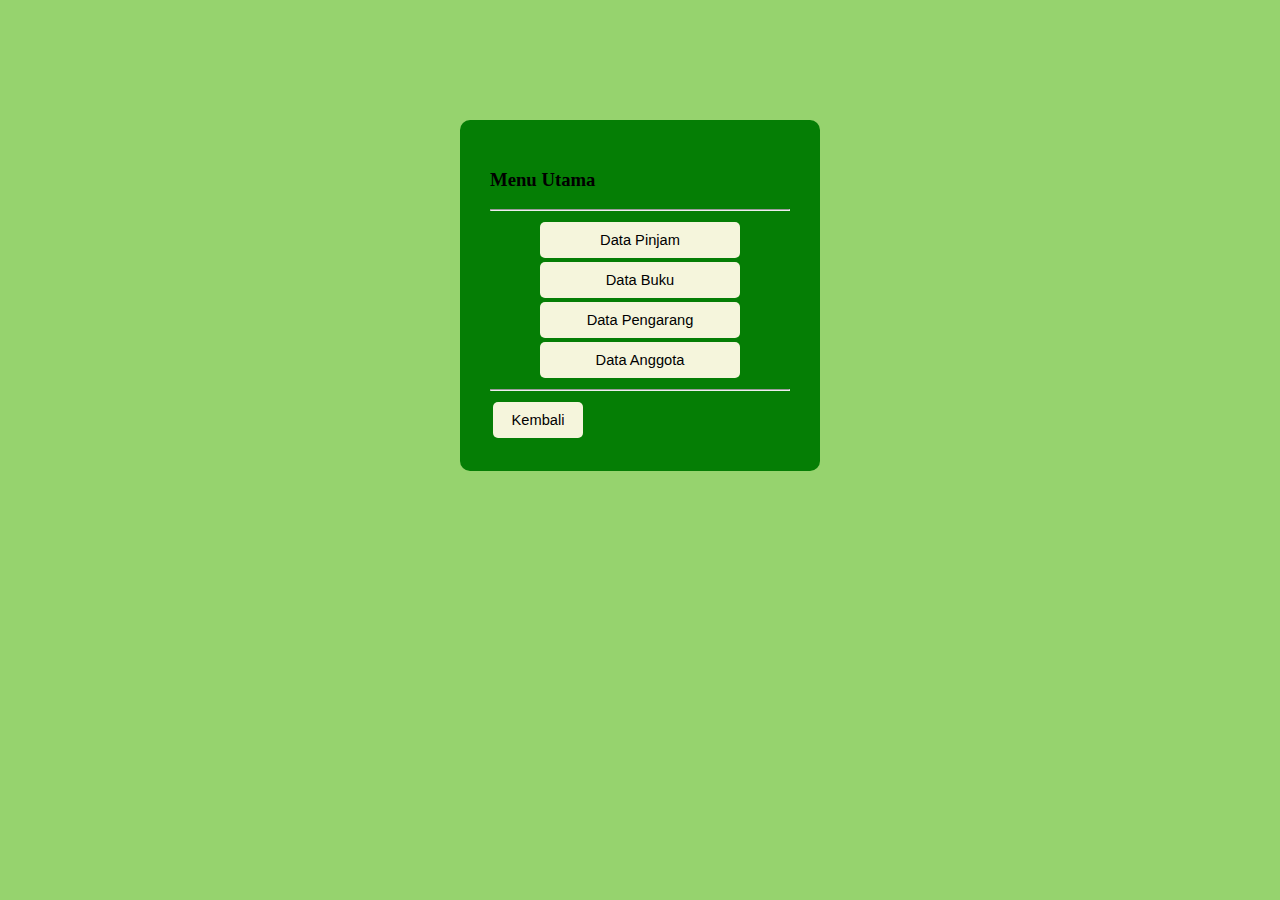
<file: perpustakaan/menu.html>
<!DOCTYPE html>
<html lang="en">
<head>
    <meta charset="UTF-8">
    <meta name="viewport" content="width=device-width, initial-scale=1.0">
    <title>Document</title>
</head>
<style>
    body {
        background-color: rgb(150, 211, 110);
    }

    .box {
        width: 300px;
        background: rgb(5, 126, 5);
        margin: 120px auto;
        padding: 30px 30px;
        border-radius: 10px;
    }

    .btn{
        background-color:beige;
        width: 200px;
        border: none;
        font-size: 11pt;
        border-radius: 5px;
        padding: 10px 10px;
        cursor: pointer;
    }

    .btn1 {
        background-color:beige;
        width: 90px;
        border: none;
        font-size: 11pt;
        border-radius: 5px;
        padding: 10px 10px;
        cursor: pointer;
    }

    .link {
        text-decoration:none;
        color: black;
    }
    
    
</style>
<body>
    <div class="box">
        <h3><b>Menu Utama</b></h3><hr>
            <center>
                <table>
                    <tr>
                        <td><button type="submit" class="btn"><a href="pinjam.html" class="link">Data Pinjam</a></button><br></td>
                    </tr>
                    <tr>
                        <td><button type="submit" class="btn"><a href="buku.html" class="link">Data Buku</a></button><br></td>
                    </tr>
                    <tr>
                        <td><button type="submit" class="btn"><a href="pengarang.html" class="link">Data Pengarang</a></button><br></td>
                    </tr>
                    <tr>
                        <td><button type="submit" class="btn"><a href="anggota.html" class="link">Data Anggota</a></button></td>
                    </tr>
                </table>
            </center>
            <hr>
            <table>
                <tr>
                    <td><button type="submit" class="btn1"><a href="index.html" class="link">Kembali</a></button></td>
                </tr>
            </table>
    </div>
    
    
    
</body>
</html>
</file>
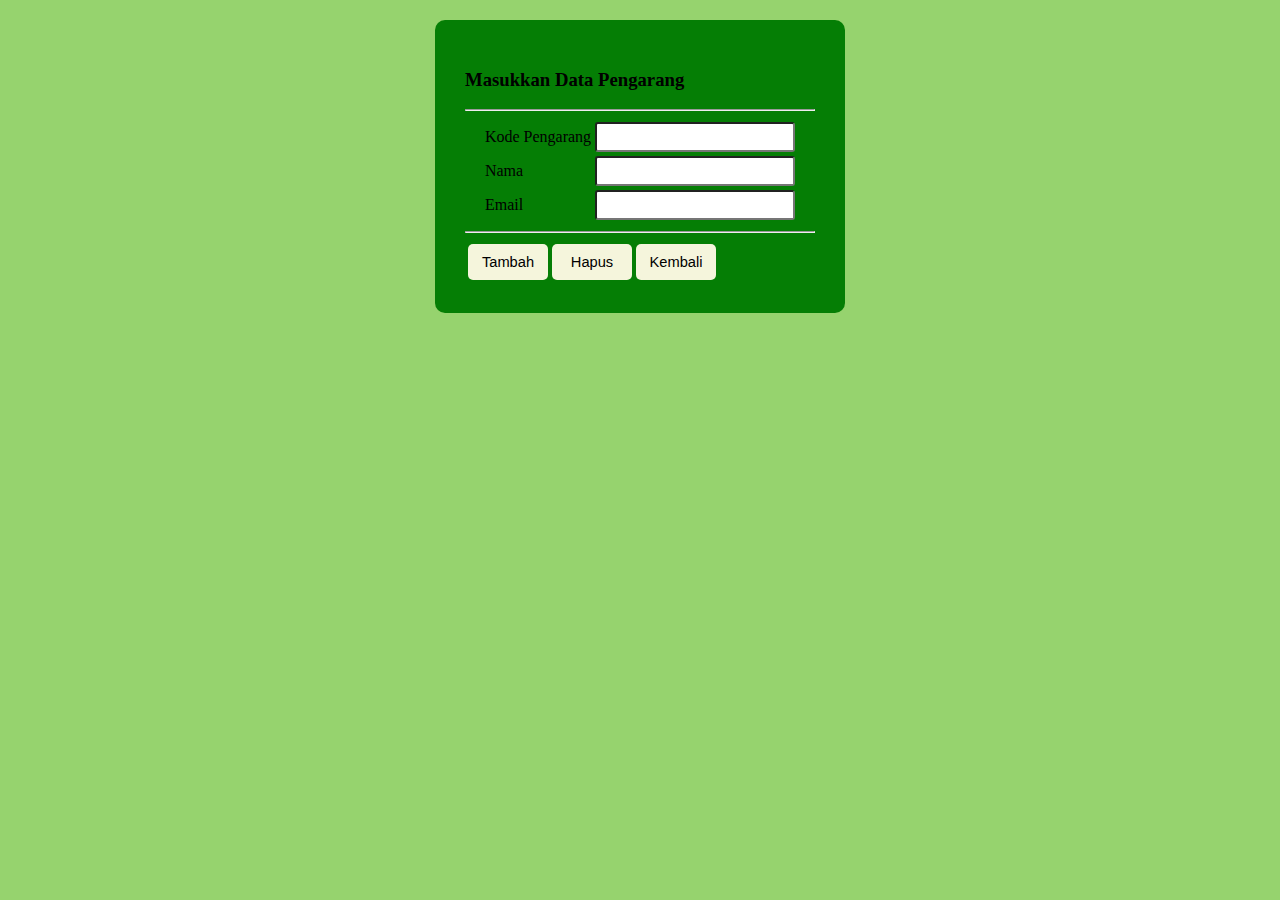
<file: perpustakaan/pengarang.html>
<!DOCTYPE html>
<html lang="en">
<head>
    <meta charset="UTF-8">
    <meta name="viewport" content="width=device-width, initial-scale=1.0">
    <title>Document</title>
</head>
<style>
    body {
        background-color: rgb(150, 211, 110);
    }

    .box {
        width: 350px;
        background: rgb(5, 126, 5);
        margin: 20px auto;
        padding: 30px 30px;
        border-radius: 10px;
    }

    .kotak {
        box-sizing: border-box;
        border-radius: 3px;
        width: 200px;
        padding: 5px;
        font-size: 11pt;
    }

    .link {
        text-decoration:none;
        color: black;
    } 

    .btn{
        background-color:beige;
        width: 80px;
        border: none;
        font-size: 11pt;
        border-radius: 5px;
        padding: 10px 10px;
        cursor: pointer;
    }
</style>
<body>
    <div class="box">
        <form>
        <h3><b>Masukkan Data Pengarang</b></h3><hr>
        <center>
            <table>
                <tr>
                    <td>Kode Pengarang</td>
                    <td><input type="text" class="kotak"></td>
                </tr>
                <tr>
                    <td>Nama</td>
                    <td><input type="text" class="kotak"></td>
                </tr>
                <tr>
                    <td>Email</td>
                    <td><input type="email" class="kotak"></td>
                </tr>
            </table>
        </center>
        <hr>
        <table>
            <tr>                
                <td>
                    <button type="submit" class="btn">Tambah</button> 
                    <button type="reset" class="btn">Hapus</button> 
                    <button type="submit" class="btn"><a href="menu.html" class="link">Kembali</a></button>
                </td>
            </tr>
        </table>
        </form>
    </div>
</body>
</html>
</file>
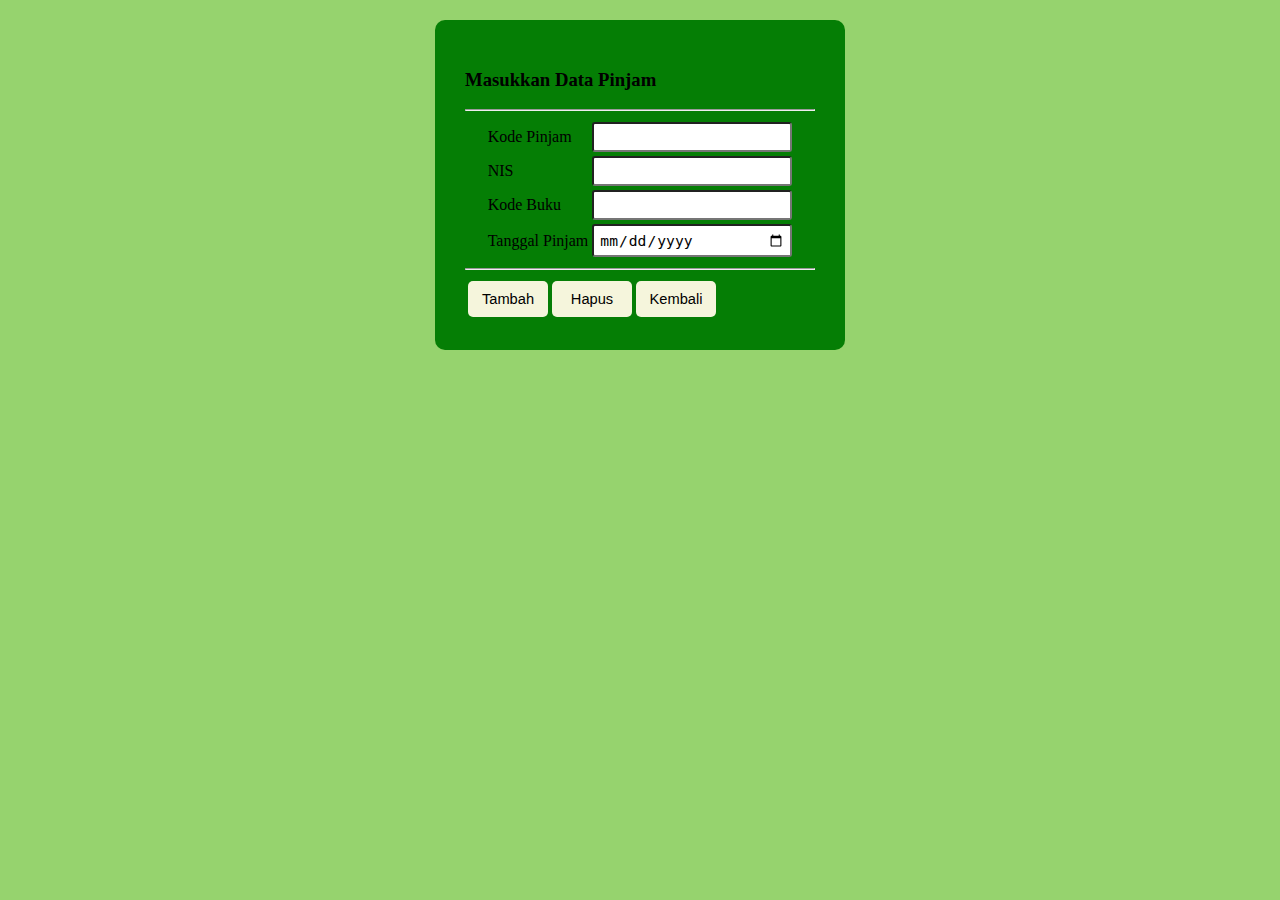
<file: perpustakaan/pinjam.html>
<!DOCTYPE html>
<html lang="en">
<head>
    <meta charset="UTF-8">
    <meta name="viewport" content="width=device-width, initial-scale=1.0">
    <title>Document</title>
</head>
<style>
    body {
        background-color: rgb(150, 211, 110);
    }

    .box {
        width: 350px;
        background: rgb(5, 126, 5);
        margin: 20px auto;
        padding: 30px 30px;
        border-radius: 10px;
    }

    .btn{
        background-color:beige;
        width: 80px;
        border: none;
        font-size: 11pt;
        border-radius: 5px;
        padding: 10px 10px;
        cursor: pointer;
    }

    .kotak {
        box-sizing: border-box;
        border-radius: 3px;
        width: 200px;
        padding: 5px;
        font-size: 11pt;
    }

    .link {
        text-decoration:none;
        color: black;
    } 
</style>
<body>

    <!-- form pinjam -->
    <div class="box">
        <form>
        <h3><b>Masukkan Data Pinjam</b></h3><hr>
        <center>
            <table>
                <tr>
                    <td>Kode Pinjam</td>
                    <td><input type="text" class="kotak" ></td>
                </tr>
                <tr>
                    <td>NIS</td>
                    <td><input type="text" class="kotak"></td>
                </tr>
                <tr>
                    <td>Kode Buku</td>
                    <td><input type="text" class="kotak"></td>
                </tr>
                <tr>
                    <td>Tanggal Pinjam</td>
                    <td><input type="date" class="kotak"></td>
                </tr>
            </table>
        </center>
        <hr>
        <table>
            <tr>
                <td>
                    <button type="submit" class="btn">Tambah</button> 
                    <button type="reset" class="btn">Hapus</button> 
                    <button type="submit" class="btn"><a href="menu.html" class="link">Kembali</a></button>
                </td>
            </tr>
        </table>
        </form>
    </div>
</body>
</html>
</file>
<file: portf_bootstrap/style.css>
.jumbotron {
    padding-top: 8rem;
    background-color: #D8BFD8;
}

#hobby {
    background-color: #D8BFD8;
}

#contact {
    background-color: #D8BFD8;
}

#about { 
    background-color: #6e2e4c;
}

#education {
    background-color: #6e2e4c;
}

section {
    padding-top: 4rem;
}

#icon {
    top: 50%;
    width: 100%;
    text-align: center;
}
  
#tombol {
    display: inline-block;
    width: 90px;
    height: 90px;
    background: #f1f1f1;
    margin: 10px;
    border-radius: 30%;
    box-sizing: 50px;
    color: #2980b9;
}
  
#tombol i{
    transition: 0.2s linear;
    font-size: 32px;
    line-height: 90px;
}
    
#footer {
    background-color: #D8BFD8
}
</file>
<file: web_dokter/style1.css>
.about {
  background-image: url("sportylife_435e6d0.jpg");
  background-repeat: no-repeat;
  background-position: center;
  background-size: cover;
  padding-top: 11%;
  padding-bottom: 11%;
  color: #000066;
}

.btn{
  background-color:#000066;
  width: 80px;
  border: none;
  font-size: 11pt;
  border-radius: 5px;
  padding: 10px 10px;
  cursor: pointer;
}

#profile {
  background-color: #87d3fe;
}

#services {
  background-color: white;
}

section {
  padding-top: 4rem;
  padding-bottom: 4rem;
}

#contact {
  background-image: url("pendaftaran.jpg");
  background-repeat: no-repeat;
  background-position: center;
  background-size: cover;
}


.kotak {
  box-sizing: border-box;
  width: 400px;
  padding: 5px;
  font-size: 11pt;
}

.tombol_kirim {
  background-color: rgb(10, 10, 10);
  color: rgb(253, 250, 250);
  width: 80px;
  border: none;
  font-size: 11pt;
  border-radius: 3px;
  padding: 10px 20px;
  cursor: pointer;
}
</file>
